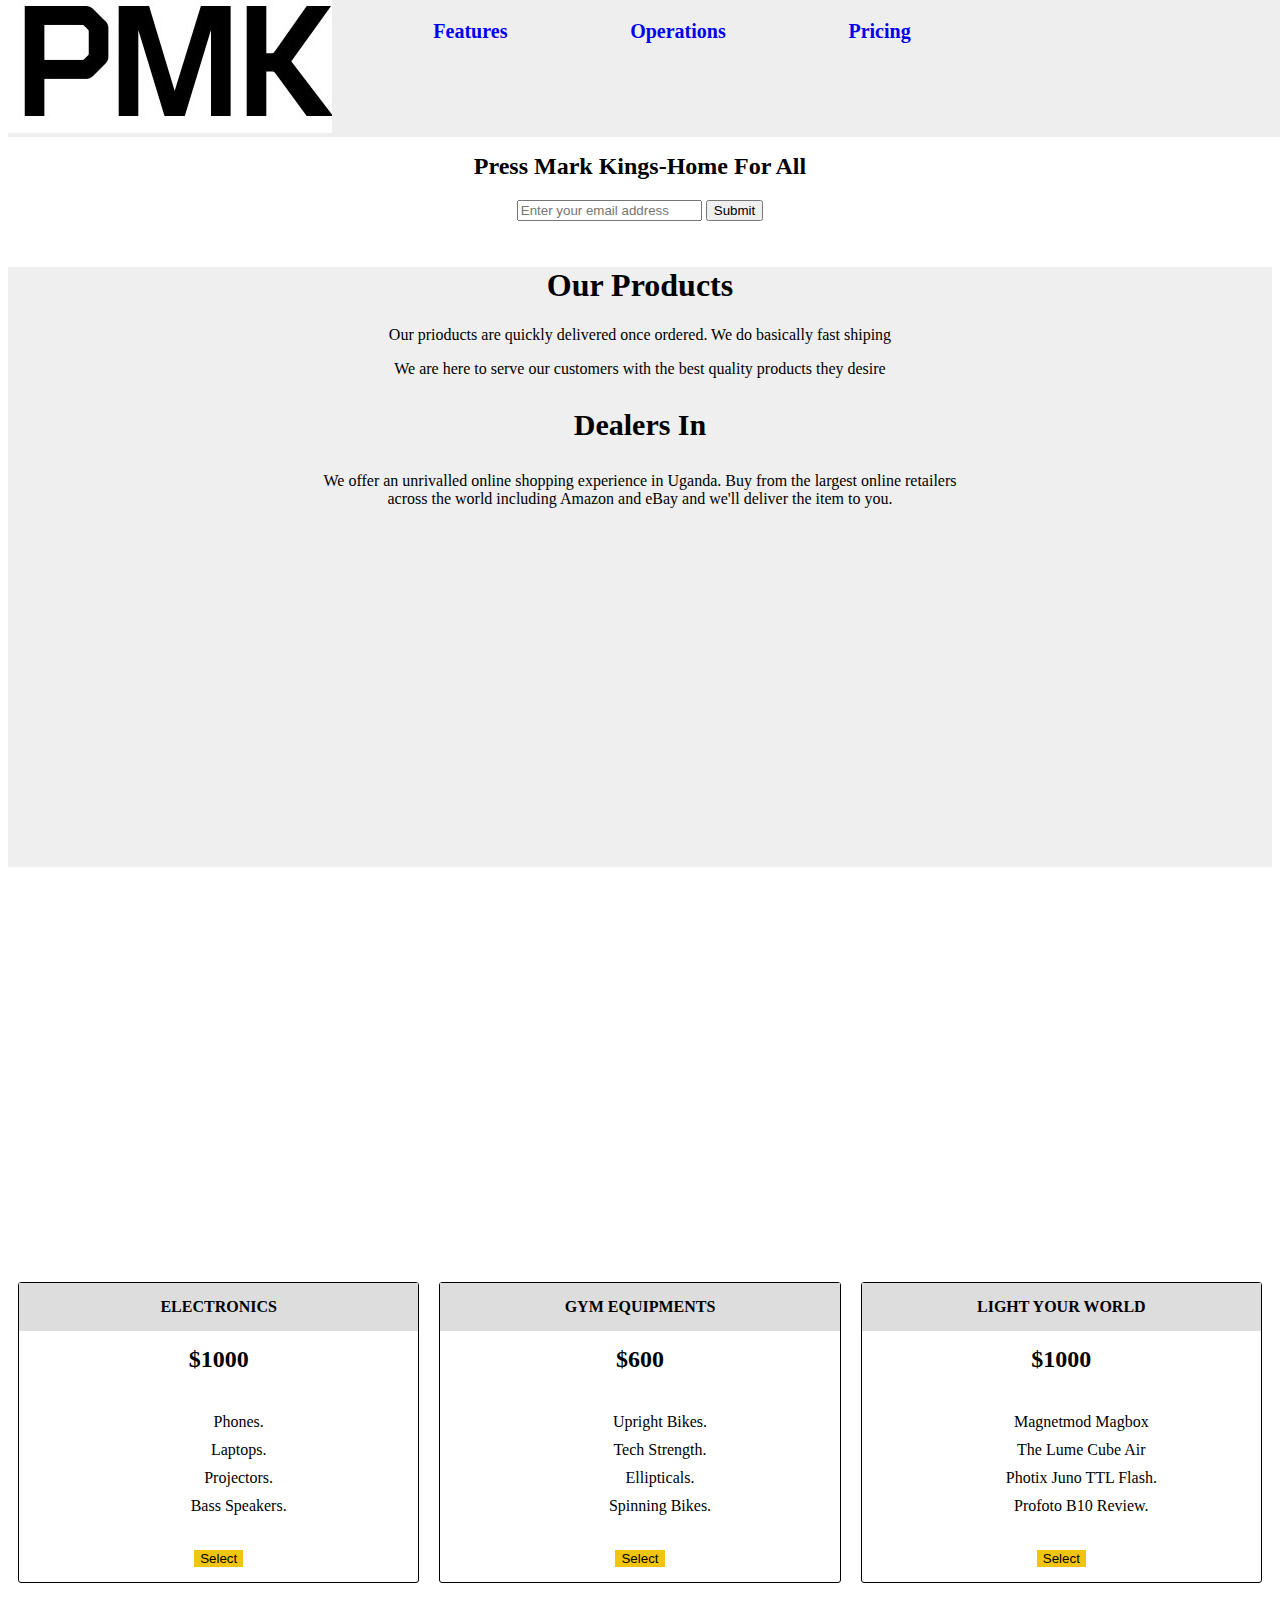
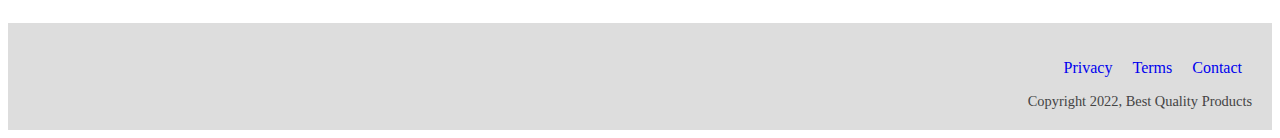
<file: index.html>
<!DOCTYPE html>
<html lang="en">
<head>
    <meta charset="UTF-8">
    <meta name="viewport" content="width=device-width, initial-scale=1.0">
    <meta http-equiv="X-UA-Compatible" content="ie=edge">
    <title>Press Mark Kings Of Tech</title>
    <link rel="stylesheet" href="Big.css">
</head>
<body translate="">
    <header id="header">
      <div class="logo">
        <img id="header-img" src="Pic pmk.jpg"  alt="PMK logo">
      </div>    
      <div id="nav-bar">
        <ul>  
          <li><a class="nav-link" href="Features.html">Features</a></li>
          <li><a class="nav-link" href="Operations.html">Operations</a></li>
          <li><a class="nav-link" href="Pricing.html">Pricing</a></li>
        </ul>
      </div>
    </header>
    <div id="page-wrapper">
      <div id="detials">
        <div id="section">
            <h2>Press Mark Kings-Home For All</h2>
            <form id="form" action="http://google.com/email-submit">
            <input name="email" id="email" type="email" placeholder="Enter your email address" required"">
            <input id="submit" type="submit" value="Submit" class="btn">
            </form>
          </div>
        </div>
      </div>
      <div id="h1">
        <h1>Our Products</h1>
        <p>Our prioducts are quickly delivered once ordered. We do basically fast shiping</p>
        <p>We are here to serve our customers with the best quality products they desire</p>
        <h3>Dealers In</h3>
        <p>We offer an unrivalled online shopping experience in Uganda. Buy from the largest online retailers <br />across the world including Amazon and eBay and we'll deliver the item to you.</p>
      </div>
      <div id="video">
      <iframe src="https://www.youtube.com/embed/UalTfOIDQ7M"  width="600" height="315" frameborder="0" allowfullscreen></iframe>
       </div>
       <section id="pricing">
        <div id="tenor">
          <div class="level">
            Electronics
          </div>
          <h2>$1000</h2>
          <ol>
            <li>Phones.</li>
            <li>Laptops.</li>
            <li>Projectors.</li>
            <li>Bass Speakers.</li>
          </ol>
          <button class="btn">Select</button>
        </div>
        <div id="bass">
          <div class="level">
            Gym Equipments
          </div>
          <h2>$600</h2>
          <ol>
            <li>  Upright Bikes.</li>
            <li>Tech Strength.</li>
            <li>Ellipticals.</li>
            <li>Spinning Bikes.</li>
          </ol>
          <button class="btn">Select</button>
        </div>
        <div id="valve">
          <div class="level">
            Light Your World
          </div>
          <h2>$1000</h2>
          <ol>
            <li>Magnetmod Magbox</li>
            <li>The Lume Cube Air</li>
            <li>Photix Juno TTL Flash.</li>
            <li>Profoto B10 Review.</li>
          </ol>
          <button class="btn">Select</button>
        </div>
      </section>
      <footer>
        <ul>
          <li><a href="#">Privacy</a></li>
          <li><a href="#">Terms</a></li>
          <li><a href="#">Contact</a></li>
        </ul>
        <span>Copyright 2022, Best Quality Products</span>
      </footer>
    </div>             
  </body>
</html>
</file>
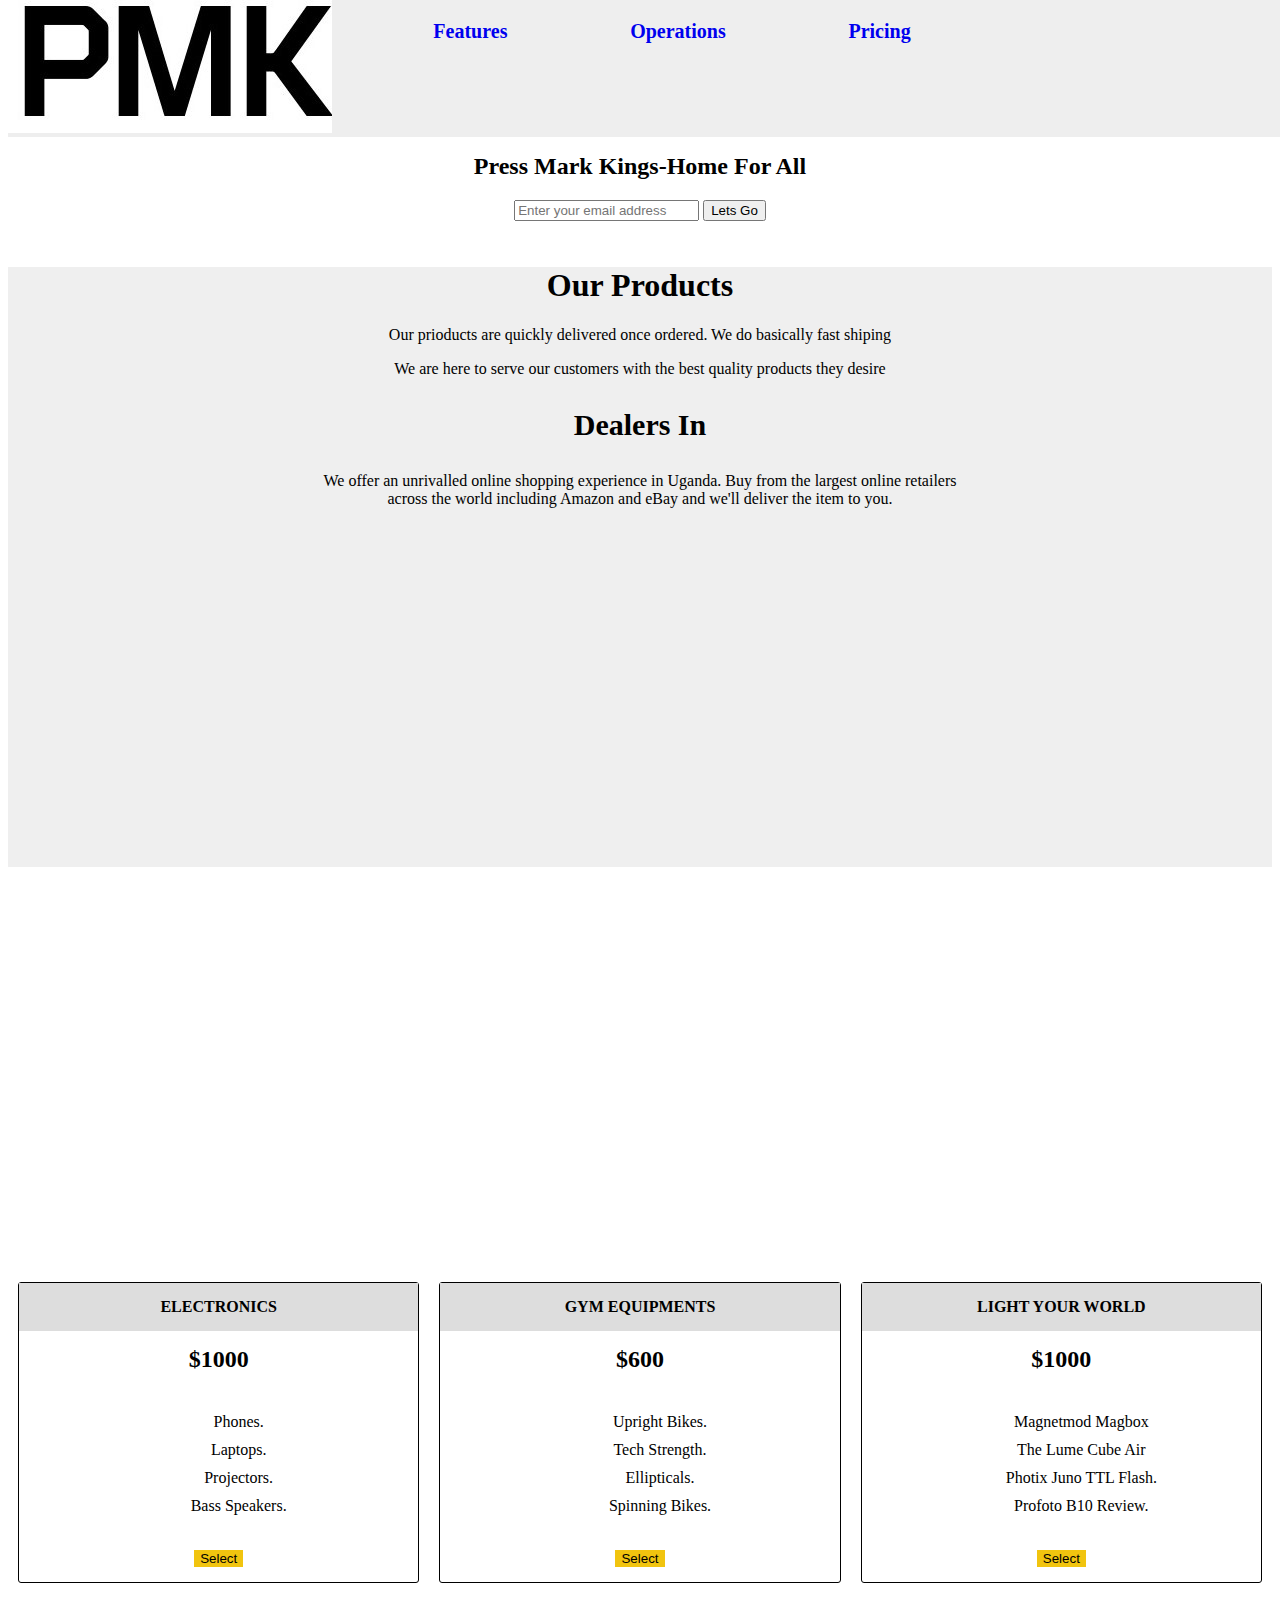
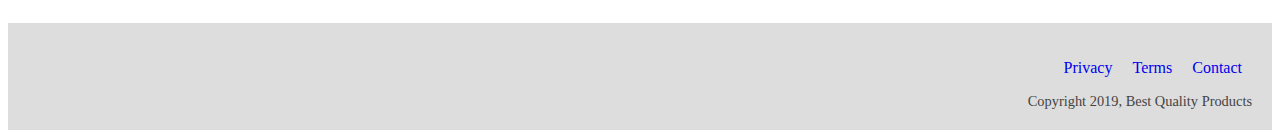
<file: Index.html>
<!DOCTYPE html>
<html lang="en">
<head>
    <meta charset="UTF-8">
    <meta name="viewport" content="width=device-width, initial-scale=1.0">
    <meta http-equiv="X-UA-Compatible" content="ie=edge">
    <title>Press Mark Kings Of Tech</title>
    <link rel="stylesheet" href="Big.css">
</head>
<body translate="">
    <header id="header">
      <div class="logo">
        <img id="header-img" src="Pic pmk.jpg"  alt="PMK logo">
      </div>    
      <div id="nav-bar">
        <ul>  
          <li><a class="nav-link" href="Features.html">Features</a></li>
          <li><a class="nav-link" href="Operations.html">Operations</a></li>
          <li><a class="nav-link" href="Pricing.html">Pricing</a></li>
        </ul>
      </div>
    </header>
    <div id="page-wrapper">
      <div id="detials">
        <div id="section">
            <h2>Press Mark Kings-Home For All</h2>
            <form id="form" action="http://google.com/email-submit">
            <input name="email" id="email" type="email" placeholder="Enter your email address" required"">
            <input id="submit" type="submit" value="Lets Go" class="btn">
            </form>
          </div>
        </div>
      </div>
      <div id="h1">
        <h1>Our Products</h1>
        <p>Our prioducts are quickly delivered once ordered. We do basically fast shiping</p>
        <p>We are here to serve our customers with the best quality products they desire</p>
        <h3>Dealers In</h3>
        <p>We offer an unrivalled online shopping experience in Uganda. Buy from the largest online retailers <br />across the world including Amazon and eBay and we'll deliver the item to you.</p>
      </div>
      <div id="video">
      <iframe src="https://www.youtube.com/embed/UalTfOIDQ7M"  width="600" height="315" frameborder="0" allowfullscreen></iframe>
       </div>
       <section id="pricing">
        <div id="tenor">
          <div class="level">
            Electronics
          </div>
          <h2>$1000</h2>
          <ol>
            <li>Phones.</li>
            <li>Laptops.</li>
            <li>Projectors.</li>
            <li>Bass Speakers.</li>
          </ol>
          <button class="btn">Select</button>
        </div>
        <div id="bass">
          <div class="level">
            Gym Equipments
          </div>
          <h2>$600</h2>
          <ol>
            <li>  Upright Bikes.</li>
            <li>Tech Strength.</li>
            <li>Ellipticals.</li>
            <li>Spinning Bikes.</li>
          </ol>
          <button class="btn">Select</button>
        </div>
        <div id="valve">
          <div class="level">
            Light Your World
          </div>
          <h2>$1000</h2>
          <ol>
            <li>Magnetmod Magbox</li>
            <li>The Lume Cube Air</li>
            <li>Photix Juno TTL Flash.</li>
            <li>Profoto B10 Review.</li>
          </ol>
          <button class="btn">Select</button>
        </div>
      </section>
      <footer>
        <ul>
          <li><a href="#">Privacy</a></li>
          <li><a href="#">Terms</a></li>
          <li><a href="#">Contact</a></li>
        </ul>
        <span>Copyright 2019, Best Quality Products</span>
      </footer>
    </div>             
  </body>
</html>
</file>
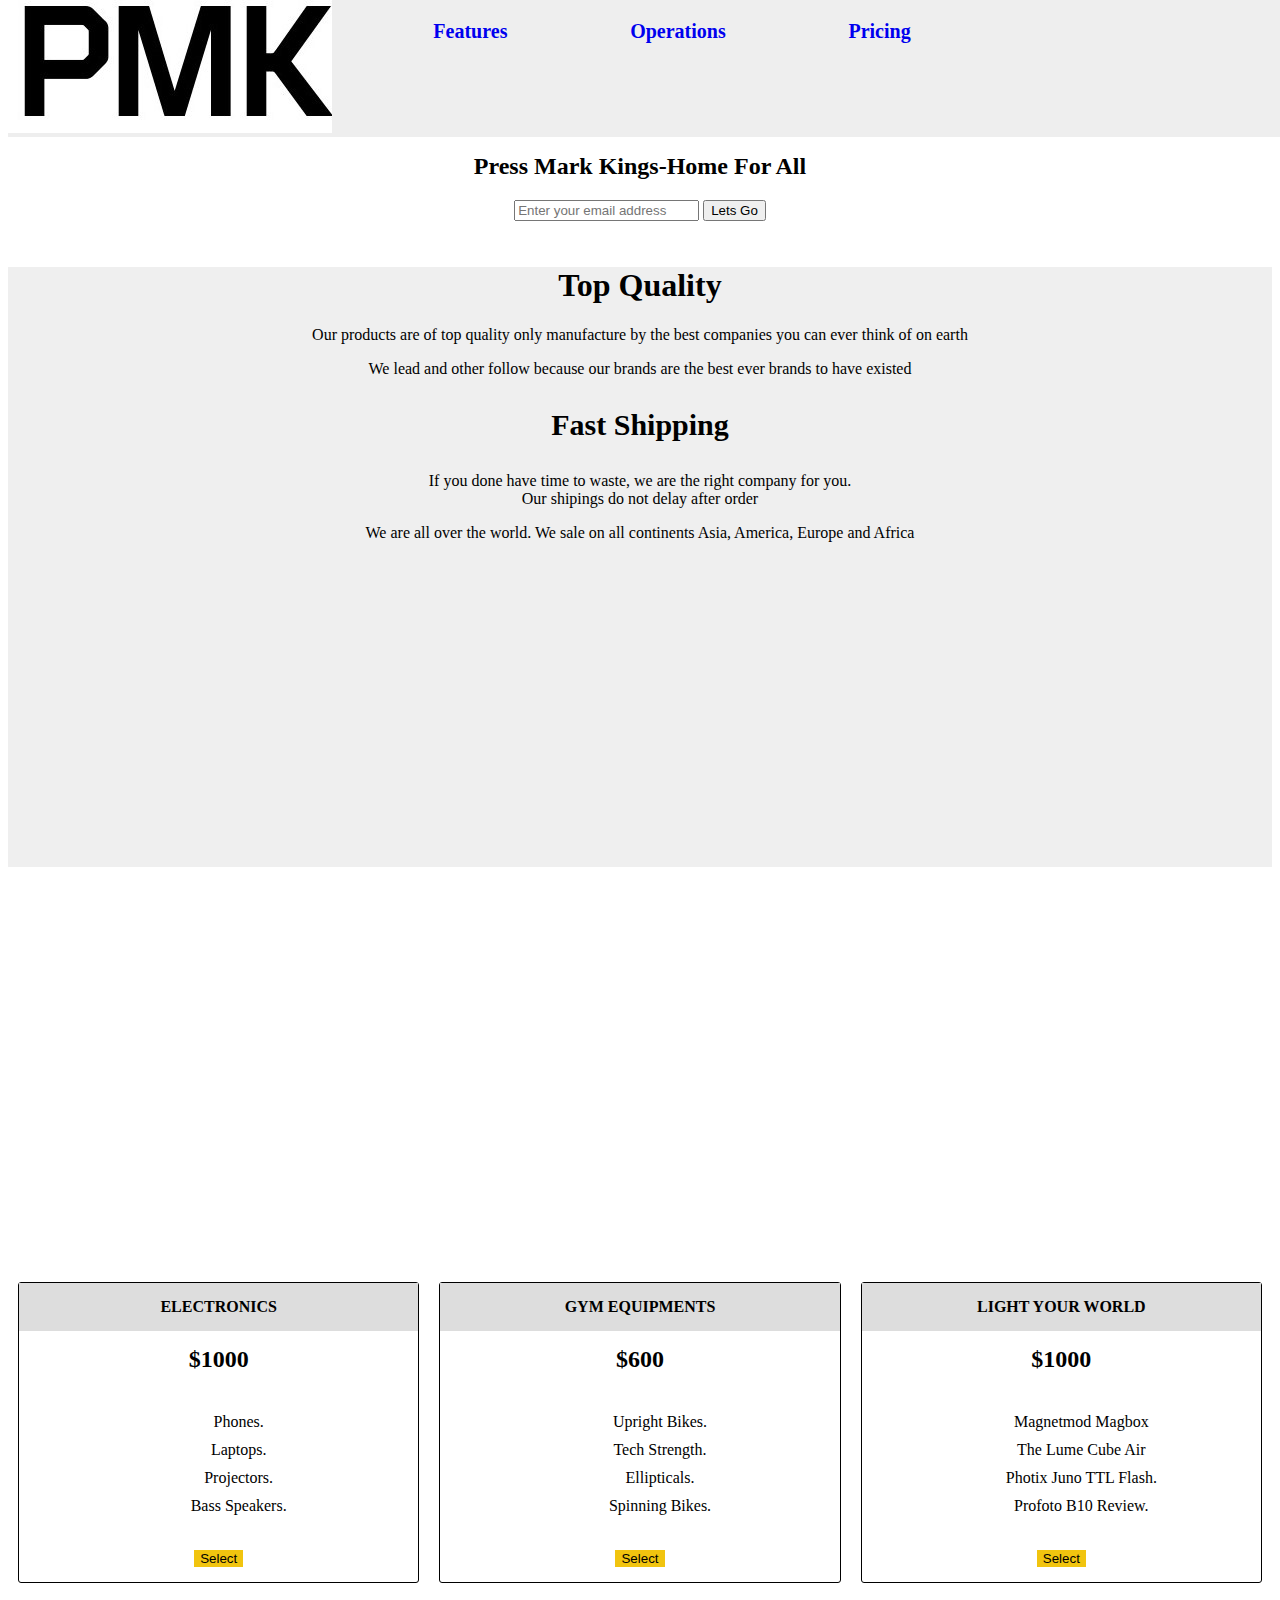
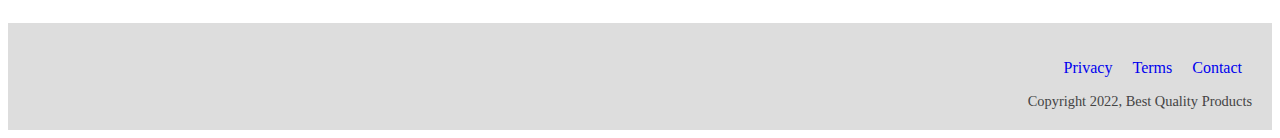
<file: Features.html>
<!DOCTYPE html>
<html lang="en">
<head>
    <meta charset="UTF-8">
    <meta name="viewport" content="width=device-width, initial-scale=1.0">
    <meta http-equiv="X-UA-Compatible" content="ie=edge">
    <title>Press Mark Kings Of Tech</title>
    <link rel="stylesheet" href="Big.css">
</head>


<body translate="">
    <header id="header">
      <div class="logo">
        <img id="header-img" src="Pic pmk.jpg"  alt="PMK logo">
      </div>    
      <div id="nav-bar">
        <ul>  
          <li><a class="nav-link" href="Features.html">Features</a></li>
          <li><a class="nav-link" href="Operations.html">Operations</a></li>
          <li><a class="nav-link" href="Pricing.html">Pricing</a></li>
        </ul>
      </div>
    </header>
    <div id="page-wrapper">
      <div id="detials">
        <div id="section">
            <h2>Press Mark Kings-Home For All</h2>
            <form id="form" action="http://google.com/email-submit">
            <input name="email" id="email" type="email" placeholder="Enter your email address" required"">
            <input id="submit" type="submit" value="Lets Go" class="btn">
            </form>
          </div>
        </div>
      </div>
      <div id="h1">
        <h1>Top Quality</h1>
        <p>Our products are of top quality only manufacture by the best companies you can ever think of on earth</p>
        <p>We lead and other follow because our brands are the best ever brands to have existed</p>
        <h3>Fast Shipping</h3>
        <p>If you done have time to waste, we are the right company for you.<br /> Our shipings do not delay after order</p>
        <p>We are all over the world. We sale on all continents Asia, America, Europe and Africa</p>
      </div>
      <div id="video">
      <iframe src="https://www.youtube.com/embed/UalTfOIDQ7M"  width="600" height="315" frameborder="0" allowfullscreen></iframe>
      </div>
      <section id="pricing">
        <div id="tenor">
          <div class="level">
            Electronics
          </div>
          <h2>$1000</h2>
          <ol>
            <li>Phones.</li>
            <li>Laptops.</li>
            <li>Projectors.</li>
            <li>Bass Speakers.</li>
          </ol>
          <button class="btn">Select</button>
        </div>
        <div id="bass">
          <div class="level">
            Gym Equipments
          </div>
          <h2>$600</h2>
          <ol>
            <li>  Upright Bikes.</li>
            <li>Tech Strength.</li>
            <li>Ellipticals.</li>
            <li>Spinning Bikes.</li>
          </ol>
          <button class="btn">Select</button>
        </div>
        <div id="valve">
          <div class="level">
            Light Your World
          </div>
          <h2>$1000</h2>
          <ol>
            <li>Magnetmod Magbox</li>
            <li>The Lume Cube Air</li>
            <li>Photix Juno TTL Flash.</li>
            <li>Profoto B10 Review.</li>
          </ol>
          <button class="btn">Select</button>
        </div>
      </section>
      <footer>
        <ul>
          <li><a href="#">Privacy</a></li>
          <li><a href="#">Terms</a></li>
          <li><a href="#">Contact</a></li>
        </ul>
        <span>Copyright 2022, Best Quality Products</span>
      </footer>
    </div>             
  </body>
</html>
</file>
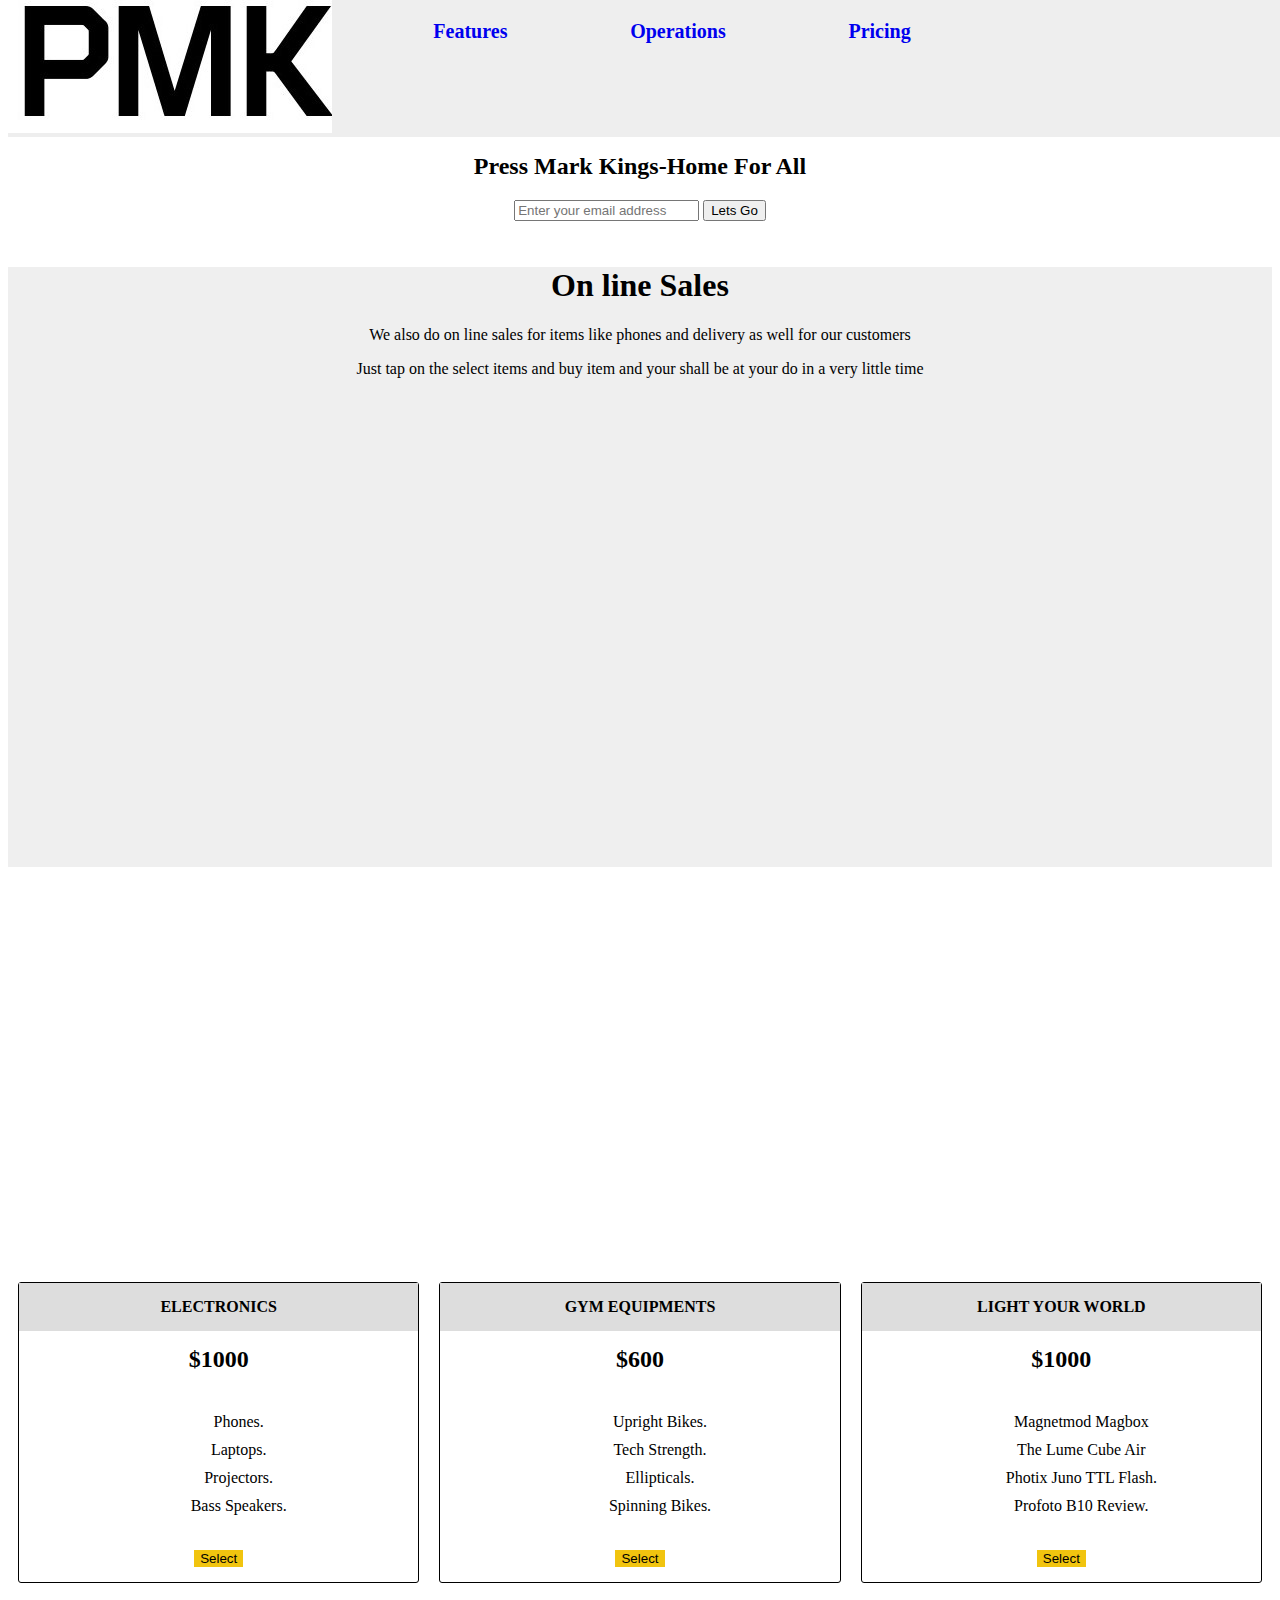
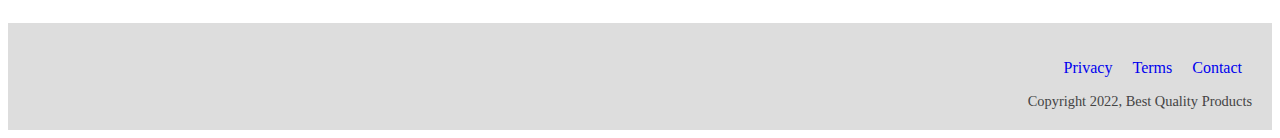
<file: Operations.html>
<!DOCTYPE html>
<html lang="en">
<head>
    <meta charset="UTF-8">
    <meta name="viewport" content="width=device-width, initial-scale=1.0">
    <meta http-equiv="X-UA-Compatible" content="ie=edge">
    <title>Press Mark Kings Of Tech</title>
    <link rel="stylesheet" href="Big.css">
</head>


<body translate="">
    <header id="header">
      <div class="logo">
        <img id="header-img" src="Pic pmk.jpg"  alt="PMK logo">
      </div>    
      <div id="nav-bar">
        <ul>  
          <li><a class="nav-link" href="Features.html">Features</a></li>
          <li><a class="nav-link" href="Operations.html">Operations</a></li>
          <li><a class="nav-link" href="Pricing.html">Pricing</a></li>
        </ul>
      </div>
    </header>
    <div id="page-wrapper">
      <div id="detials">
        <div id="section">
            <h2>Press Mark Kings-Home For All</h2>
            <form id="form" action="http://google.com/email-submit">
            <input name="email" id="email" type="email" placeholder="Enter your email address" required"">
            <input id="submit" type="submit" value="Lets Go" class="btn">
            </form>
          </div>
        </div>
      </div>
      <div id="h1">
        <h1>On line Sales</h1>
        <p>We also do on line sales for items like phones and delivery as well for our customers</p>
        <p>Just tap on the select items and buy item and your shall be at your do in a very little time</p>
        <h3></h3>
      </div>
      <div id="video">
      <iframe src="https://www.youtube.com/embed/UalTfOIDQ7M"  width="600" height="315" frameborder="0" allowfullscreen></iframe>
      </div>
      <section id="pricing">
        <div id="tenor">
          <div class="level">
            Electronics
          </div>
          <h2>$1000</h2>
          <ol>
            <li>Phones.</li>
            <li>Laptops.</li>
            <li>Projectors.</li>
            <li>Bass Speakers.</li>
          </ol>
          <button class="btn">Select</button>
        </div>
        <div id="bass">
          <div class="level">
            Gym Equipments
          </div>
          <h2>$600</h2>
          <ol>
            <li>  Upright Bikes.</li>
            <li>Tech Strength.</li>
            <li>Ellipticals.</li>
            <li>Spinning Bikes.</li>
          </ol>
          <button class="btn">Select</button>
        </div>
        <div id="valve">
          <div class="level">
            Light Your World
          </div>
          <h2>$1000</h2>
          <ol>
            <li>Magnetmod Magbox</li>
            <li>The Lume Cube Air</li>
            <li>Photix Juno TTL Flash.</li>
            <li>Profoto B10 Review.</li>
          </ol>
          <button class="btn">Select</button>
        </div>
      </section>
      <footer>
        <ul>
          <li><a href="#">Privacy</a></li>
          <li><a href="#">Terms</a></li>
          <li><a href="#">Contact</a></li>
        </ul>
        <span>Copyright 2022, Best Quality Products</span>
      </footer>
    </div>             
  </body>
</html>
</file>
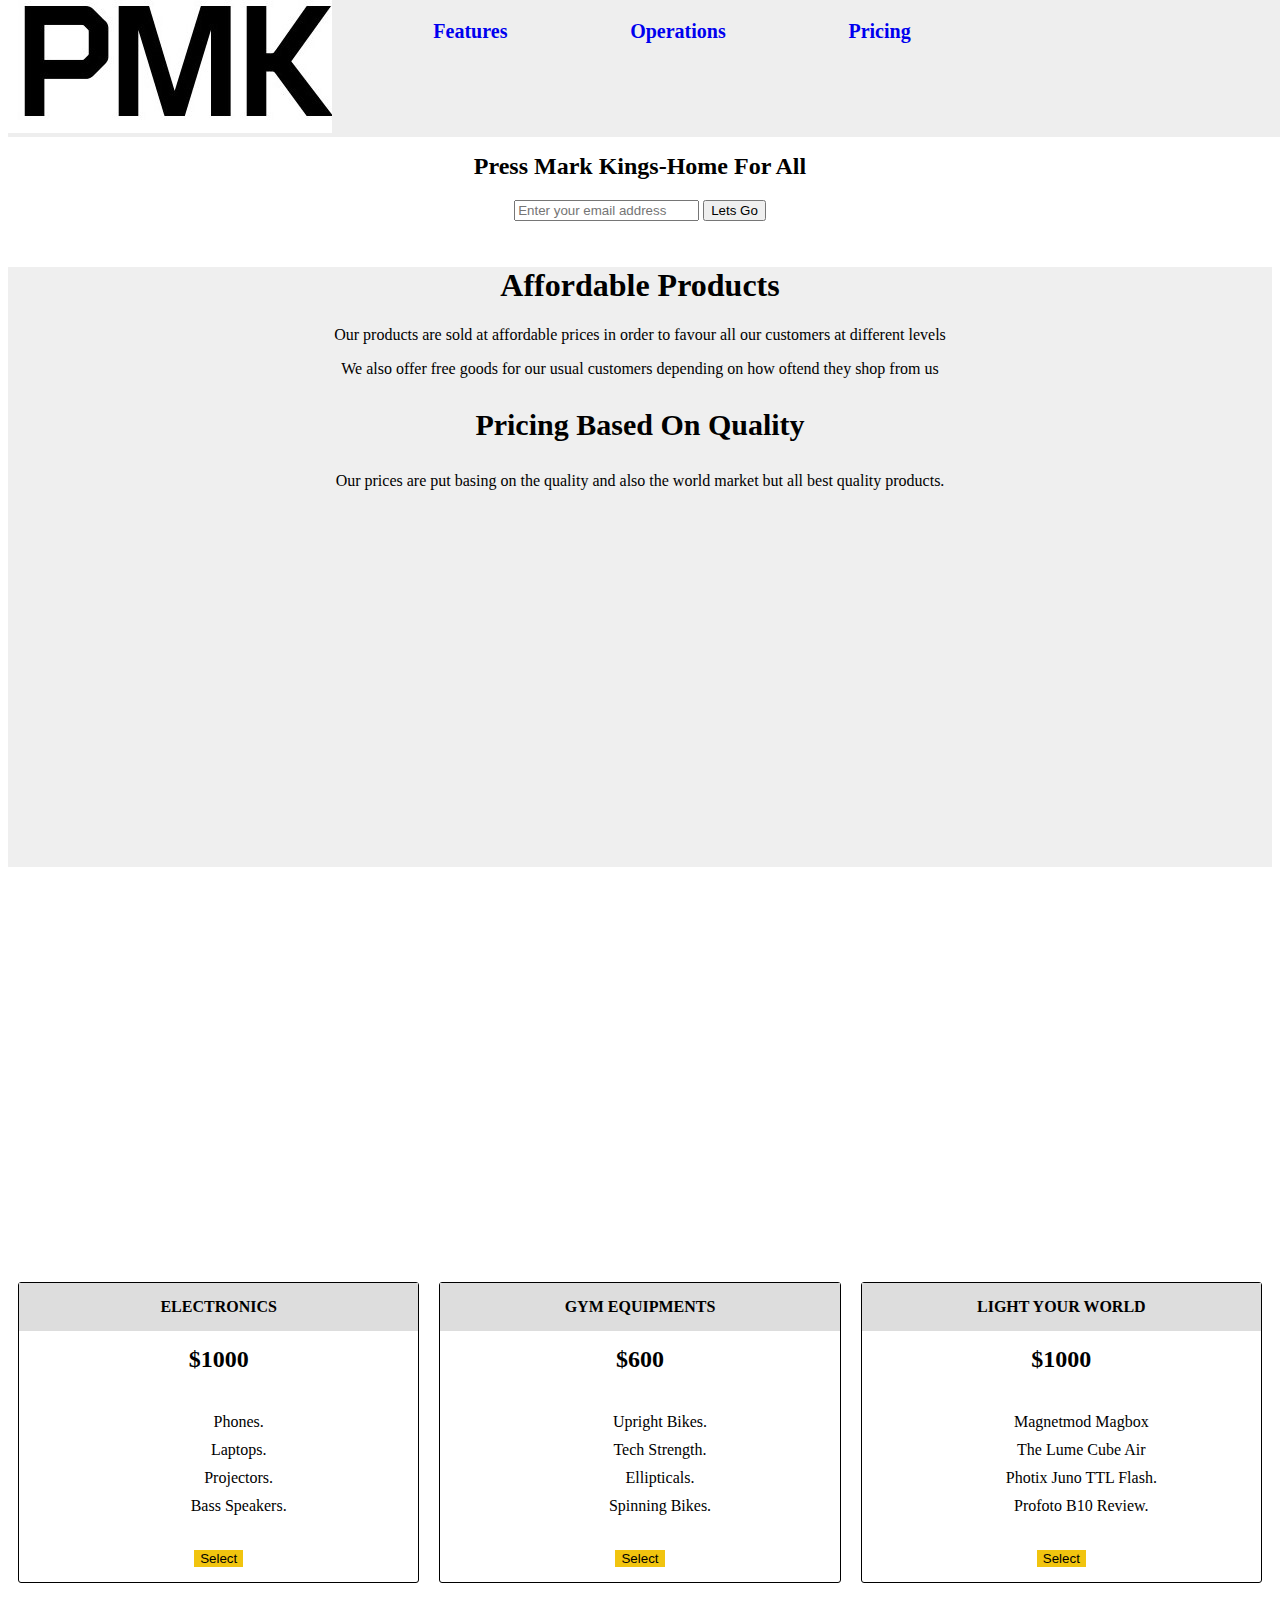
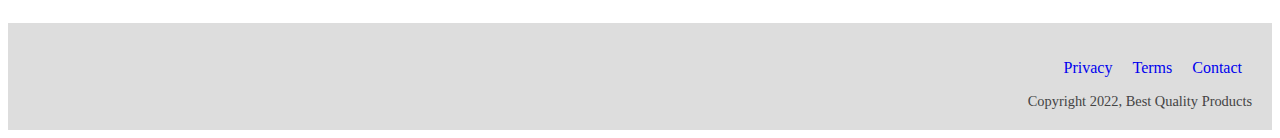
<file: Pricing.html>
<!DOCTYPE html>
<html lang="en">
<head>
    <meta charset="UTF-8">
    <meta name="viewport" content="width=device-width, initial-scale=1.0">
    <meta http-equiv="X-UA-Compatible" content="ie=edge">
    <title>Press Mark Kings Of Tech</title>
    <link rel="stylesheet" href="Big.css">
</head>
<body translate="">
    <header id="header">
      <div class="logo">
        <img id="header-img" src="Pic pmk.jpg"  alt="PMK logo">
      </div>    
      <div id="nav-bar">
        <ul>  
          <li><a class="nav-link" href="Features.html">Features</a></li>
          <li><a class="nav-link" href="Operations.html">Operations</a></li>
          <li><a class="nav-link" href="Pricing.html">Pricing</a></li>
        </ul>
      </div>
    </header>
    <div id="page-wrapper">
      <div id="detials">
        <div id="section">
            <h2>Press Mark Kings-Home For All</h2>
            <form id="form" action="http://google.com/email-submit">
            <input name="email" id="email" type="email" placeholder="Enter your email address" required"">
            <input id="submit" type="submit" value="Lets Go" class="btn">
            </form>
          </div>
        </div>
      </div>
      <div id="h1">
        <h1>Affordable Products</h1>
        <p>Our products are sold at affordable prices in order to favour all our customers at different levels</p>
        <p>We also offer free goods for our usual customers depending on how oftend they shop from us</p>
        <h3>Pricing Based On Quality</h3>
        <p>Our prices are put basing on the quality and also the world market but all best quality products.</p>
      </div>
      <div id="video">
      <iframe src="https://www.youtube.com/embed/UalTfOIDQ7M"  width="600" height="315" frameborder="0" allowfullscreen></iframe>
      </div>
      <section id="pricing">
        <div id="tenor">
          <div class="level">
            Electronics
          </div>
          <h2>$1000</h2>
          <ol>
            <li>Phones.</li>
            <li>Laptops.</li>
            <li>Projectors.</li>
            <li>Bass Speakers.</li>
          </ol>
          <button class="btn">Select</button>
        </div>
        <div id="bass">
          <div class="level">
            Gym Equipments
          </div>
          <h2>$600</h2>
          <ol>
            <li>  Upright Bikes.</li>
            <li>Tech Strength.</li>
            <li>Ellipticals.</li>
            <li>Spinning Bikes.</li>
          </ol>
          <button class="btn">Select</button>
        </div>
        <div id="valve">
          <div class="level">
            Light Your World
          </div>
          <h2>$1000</h2>
          <ol>
            <li>Magnetmod Magbox</li>
            <li>The Lume Cube Air</li>
            <li>Photix Juno TTL Flash.</li>
            <li>Profoto B10 Review.</li>
          </ol>
          <button class="btn">Select</button>
        </div>
      </section>
      <footer>
        <ul>
          <li><a href="#">Privacy</a></li>
          <li><a href="#">Terms</a></li>
          <li><a href="#">Contact</a></li>
        </ul>
        <span>Copyright 2022, Best Quality Products</span>
      </footer>
    </div>             
  </body>
</html>
</file>
<file: Big.css>
#page-wrapper {
    margin: auto;
    padding: 25px;
    display: flex;
    flex-wrap: nowrap;
    flex-flow: column wrap;
}

#section {
    display: flex;
    justify-content: center;
    background-color: white;
    width: 100%;
    flex-direction: column;
    align-items: center;
    margin-bottom: 0px;
    margin-top:100px;
}
#nav-bar ul {
    display: flex;
    justify-content: space-around;
    flex-direction: row;
    width:600px;
    align-content: flex-end;
    font-weight: bold;
    font-size: 20px;
}
#header {
    width:100%;
    display: flex;
    flex-direction: row; 
    position: fixed;
    background-color: #eee;
    top: 0px;
}

a {
    text-decoration: none; 
    color: #000,
}

li {
    list-style: none;
}
#video {
    display: flex;
    justify-content: center;
    margin-top: 30px;
}
#h1{
    background-color: #eeee;
    text-align: center;
    height: 600px;
    margin-top: 
}
#pricing {
    margin-top: 60px;
    display: flex;
    flex-direction: row;
    justify-content: center;
}
#pricing #tenor, #pricing #bass, #pricing #valve {
    display: flex;
    flex-direction: column;
    align-items: center;
    text-align: center;
    width: calc(100%  / 3);
    margin: 10px;
    border: 1px solid #000;
    border-radius: 3px;
  }
  #pricing #tenor .level, #pricing #bass .level, #pricing #valve .level {
    background-color: #ddd;
    color: black;
    padding: 15px 0;
    width: 100%;
    text-transform: uppercase;
    font-weight: 700;
  }
  #pricing #tenor h2, #pricing #bass h2, #pricing #valve h2 {
    margin-top: 15px;
  }
  #pricing #tenor ol, #pricing #bass ol, #pricing #valve ol {
    margin: 15px 0;
  }
  #pricing #tenor ol li, #pricing #bass ol li, #pricing #valve ol li {
    padding: 5px 0;
  }
  #pricing #tenor button, #pricing #bass button, #pricing #valve button {
    border: 0;
    margin: 15px 0;
    background-color: #f1c40f;
    font-weight: 400;
  }
  #pricing #tenor button:hover, #pricing #bass button:hover, #pricing #valve button:hover {
    background-color: orange;
    transition: background-color 1s;
  }
  @media (max-width: 800px) {
    #pricing {
      flex-direction: column;
    }
    #pricing #tenor, #pricing #bass, #pricing #valve {
      max-width: 300px;
      width: 100%;
      margin: 0 auto;
      margin-bottom: 10px;
    }
  }
  
  footer {
    margin-top: 30px;
    background-color: #ddd;
    padding: 20px;
  }
  footer ul {
    display: flex;
    justify-content: flex-end;
  }
  footer ul li {
    padding: 0 10px;
  }
  footer span {
    margin-top: 5px;
    display: flex;
    justify-content: flex-end;
    font-size: 0.9em;
    color: #444;
  }
  
#select {
    font-display: 30px;
    background-color: gray;
    margin: 20px;
    display: flex;
    justify-content: space-between;
}
@media screen and (max-width:640px) {

}
h3 {
    font-size: 30px;
}
h4 {
    background-color: yellow;
    font-size: 20px;
}
h5 {
    background-color: yellow;
    font-size: 20px;
}
h6 {
    background-color: yellow;
    font-size: 20px;
}
</file>
